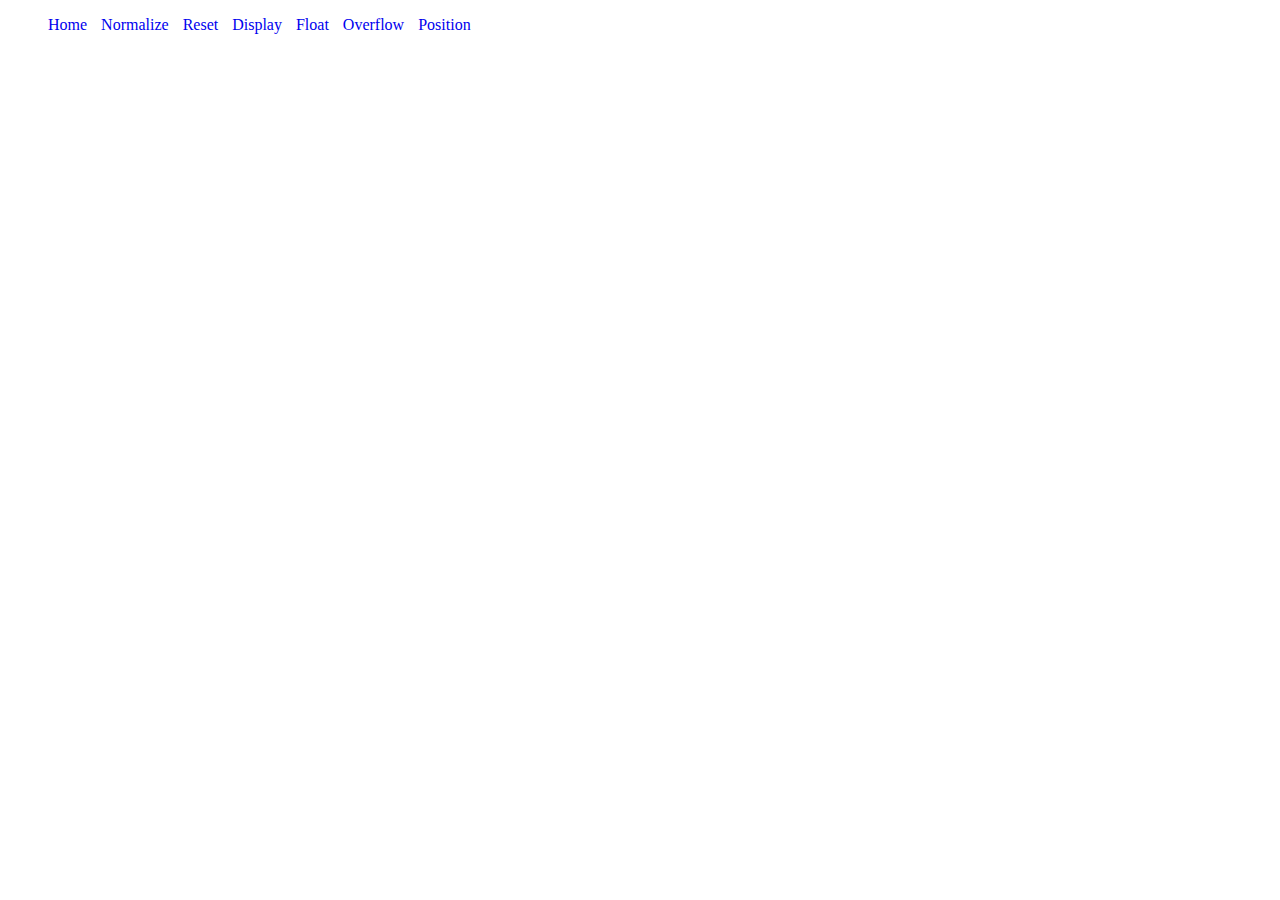
<file: index.html>
<!doctype html>
<html lang="en">
<head>
    <meta charset="UTF-8">
    <title>Home</title>
    <link rel="stylesheet" href="css/style.css">
</head>
<body>
<header>
    <ul>
        <li><a href="index.html">Home</a></li>
        <li><a href="pages/Normalize.html">Normalize</a></li>
        <li><a href="pages/Reset.html">Reset</a></li>
        <li><a href="pages/Display.html">Display</a></li>
        <li><a href="pages/Float.html">Float</a></li>
        <li><a href="pages/Overflow.html">Overflow</a></li>
        <li><a href="pages/Position.html">Position</a></li>
    </ul>
</header>
</body>
</html>
</file>
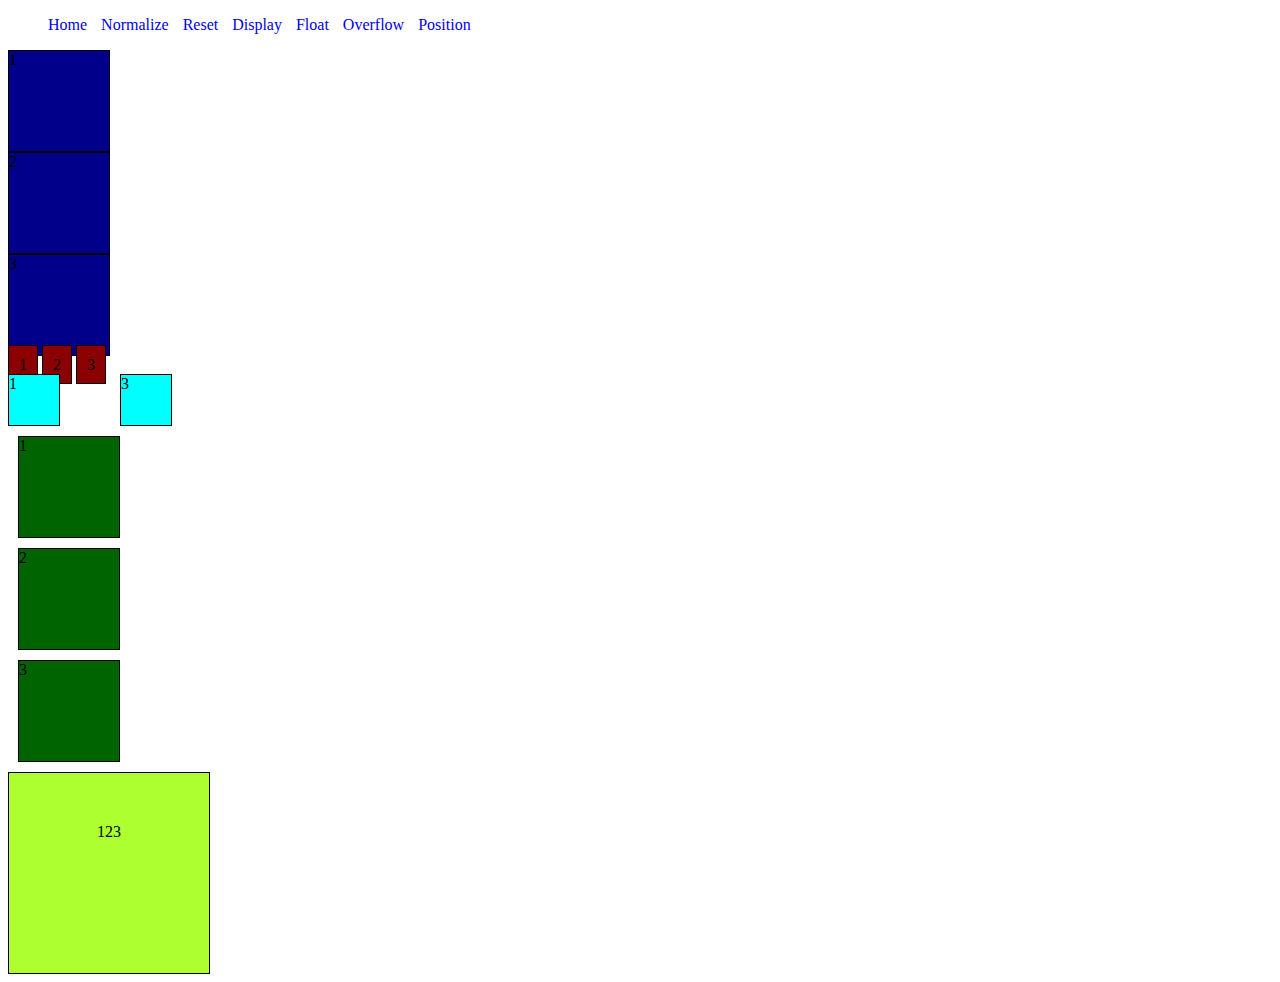
<file: pages/Display.html>
<!doctype html>
<html lang="en">
<head>
    <meta charset="UTF-8">
    <title>Display</title>
    <link rel="stylesheet" href="../css/style.css">
</head>
<body>
<header>
    <ul>
        <li><a href="../index.html">Home</a></li>
        <li><a href="Normalize.html">Normalize</a></li>
        <li><a href="Reset.html">Reset</a></li>
        <li><a href="Display.html">Display</a></li>
        <li><a href="Float.html">Float</a></li>
        <li><a href="Overflow.html">Overflow</a></li>
        <li><a href="Position.html">Position</a></li>
    </ul>
</header>
<div class="container-block">
    <div>1</div>
    <div>2</div>
    <div>3</div>
</div>
<div class="container-inline">
    <div>1</div>
    <div>2</div>
    <div>3</div>
</div>
<div class="container-inlineblock">
    <div>1</div>
    <div>2</div>
    <div>3</div>
</div>
<div class="container-flex">
    <div>1</div>
    <div>2</div>
    <div>3</div>
</div>
<div class="boxsizing">123</div>
</body>
</html>
</file>
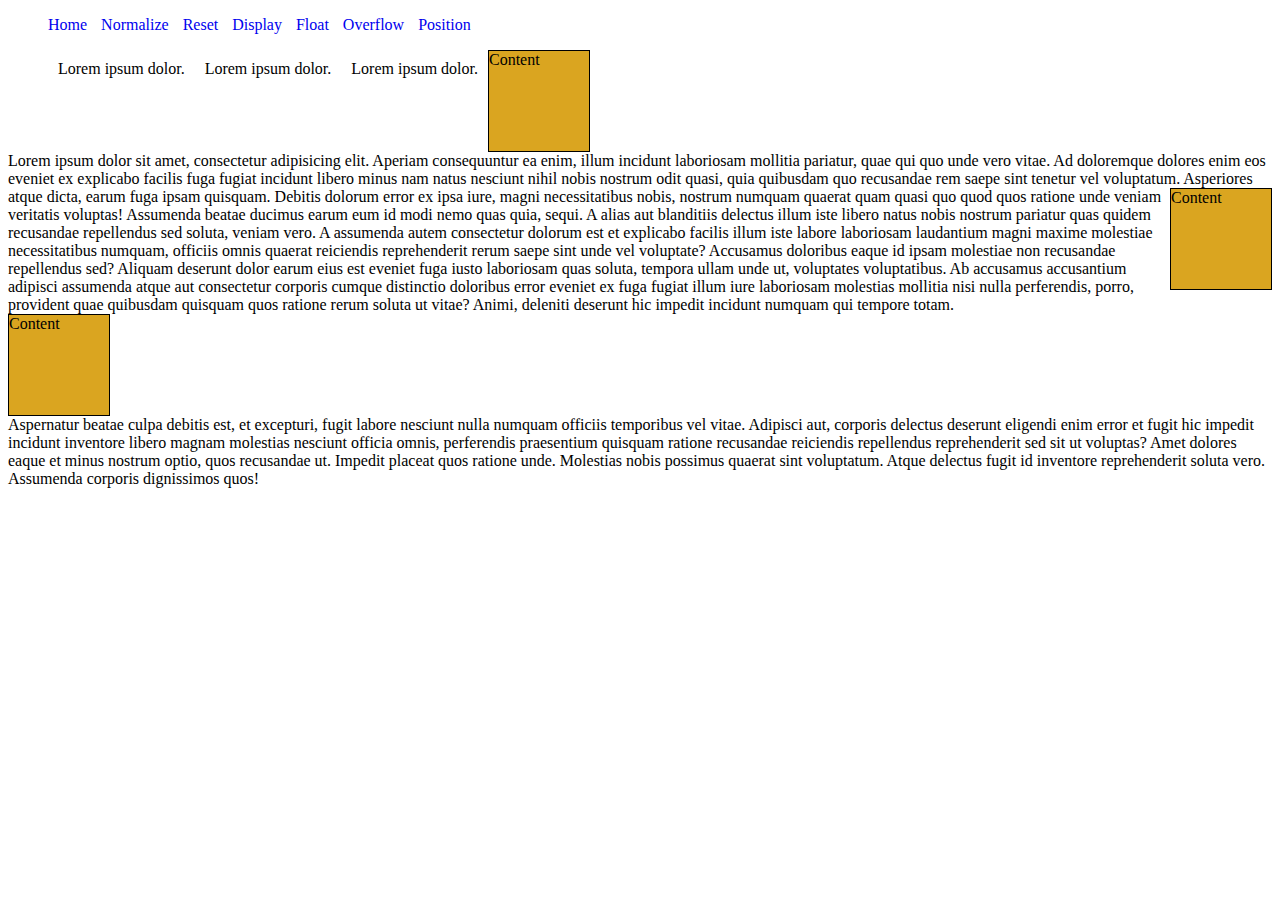
<file: pages/Float.html>
<!doctype html>
<html lang="en">
<head>
    <meta charset="UTF-8">
    <title>Float</title>
    <link rel="stylesheet" href="../css/style.css">
</head>
<body>
<header>
    <ul>
        <li><a href="../index.html">Home</a></li>
        <li><a href="Normalize.html">Normalize</a></li>
        <li><a href="Reset.html">Reset</a></li>
        <li><a href="Display.html">Display</a></li>
        <li><a href="Float.html">Float</a></li>
        <li><a href="Overflow.html">Overflow</a></li>
        <li><a href="Position.html">Position</a></li>
    </ul>
</header>
<ul>
    <li class="float">Lorem ipsum dolor.</li>
    <li class="float">Lorem ipsum dolor.</li>
    <li class="float">Lorem ipsum dolor.</li>
</ul>

<div class="fl">
    Content
</div>
<div class="clearfix"></div>
<div class="fltext">
    Lorem ipsum dolor sit amet, consectetur adipisicing elit. Aperiam consequuntur ea enim, illum incidunt laboriosam
    mollitia pariatur, quae qui quo unde vero vitae. Ad doloremque dolores enim eos eveniet ex explicabo facilis
    fuga fugiat incidunt libero minus nam natus nesciunt nihil nobis nostrum odit quasi, quia quibusdam quo recusandae
    rem saepe sint tenetur vel voluptatum. Asperiores atque dicta, earum fuga ipsam quisquam. Debitis dolorum error ex
    ipsa iure, magni necessitatibus nobis, nostrum numquam quaerat quam quasi quo quod quos ratione unde veniam
    <div class="flsecond">
        Content
    </div>
    veritatis voluptas! Assumenda beatae ducimus earum eum id modi nemo quas quia, sequi. A alias aut blanditiis
    delectus illum iste libero natus nobis nostrum pariatur quas quidem recusandae repellendus sed soluta, veniam vero.
    A assumenda autem consectetur dolorum est et explicabo facilis illum iste labore laboriosam laudantium magni maxime
    molestiae necessitatibus numquam, officiis omnis quaerat reiciendis reprehenderit rerum saepe sint unde vel
    voluptate? Accusamus doloribus eaque id ipsam molestiae non recusandae repellendus sed? Aliquam deserunt dolor
    earum eius est eveniet fuga iusto laboriosam quas soluta, tempora ullam unde ut, voluptates voluptatibus. Ab
    accusamus accusantium adipisci assumenda atque aut consectetur corporis cumque distinctio doloribus error eveniet
    ex fuga fugiat illum iure laboriosam molestias mollitia nisi nulla perferendis, porro, provident quae quibusdam
    quisquam quos ratione rerum soluta ut vitae? Animi, deleniti deserunt hic impedit incidunt numquam qui tempore
    totam.
    <div class="flthird">
        Content
    </div>
    Aspernatur beatae culpa debitis est, et excepturi, fugit labore nesciunt nulla numquam officiis temporibus
    vel vitae. Adipisci aut, corporis delectus deserunt eligendi enim error et fugit hic impedit incidunt inventore
    libero magnam molestias nesciunt officia omnis, perferendis praesentium quisquam ratione recusandae reiciendis
    repellendus reprehenderit sed sit ut voluptas? Amet dolores eaque et minus nostrum optio, quos recusandae ut.
    Impedit placeat quos ratione unde. Molestias nobis possimus quaerat sint voluptatum. Atque delectus fugit id
    inventore reprehenderit soluta vero. Assumenda corporis dignissimos quos!
</div>
</body>
</html>
</file>
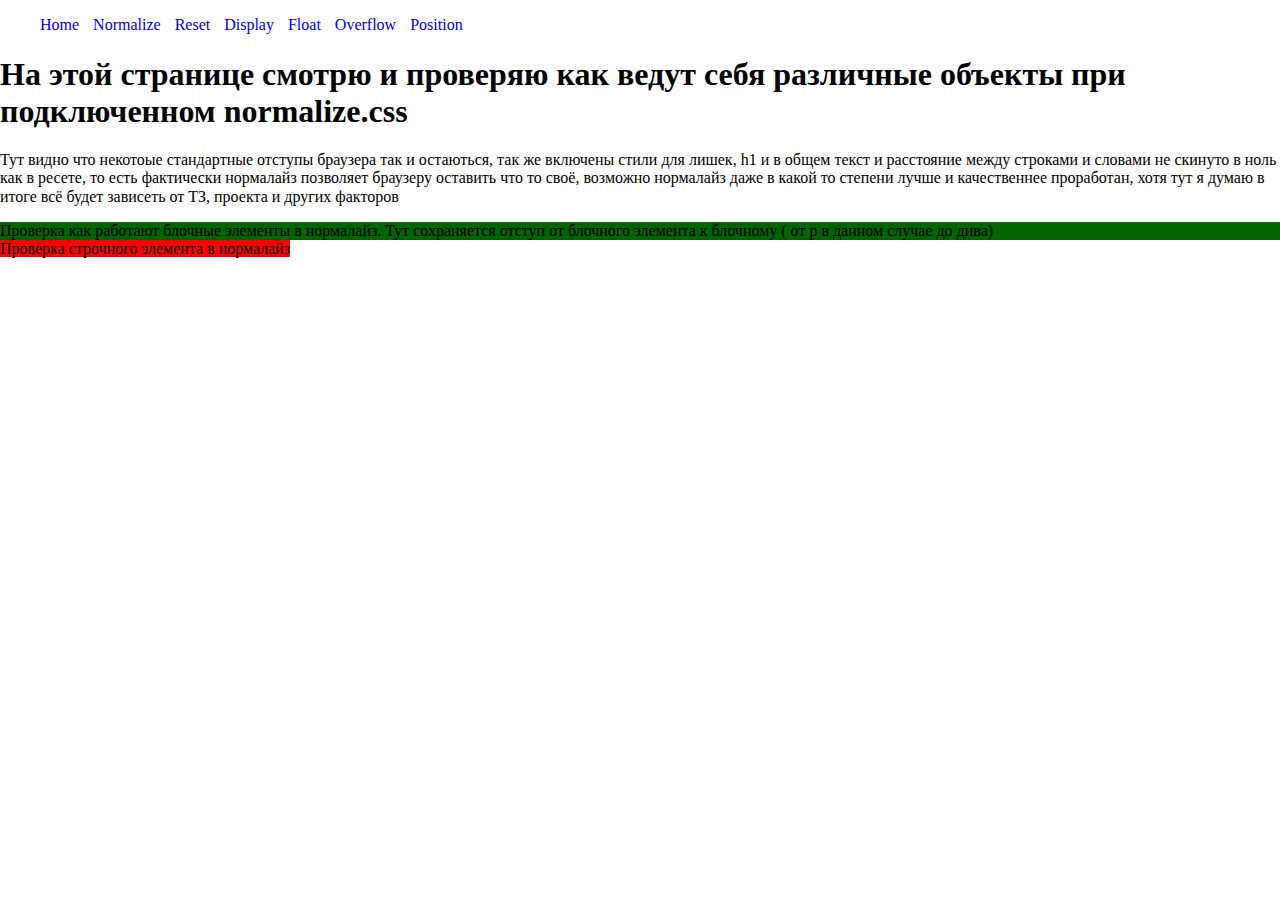
<file: pages/Normalize.html>
<!doctype html>
<html lang="en">
<head>
    <meta charset="UTF-8">
    <title>Normalize</title>
    <link rel="stylesheet" href="../css/normalize.css">
    <link rel="stylesheet" href="../css/style.css">
</head>
<body>
<header>
    <ul>
        <li><a href="../index.html">Home</a></li>
        <li><a href="Normalize.html">Normalize</a></li>
        <li><a href="Reset.html">Reset</a></li>
        <li><a href="Display.html">Display</a></li>
        <li><a href="Float.html">Float</a></li>
        <li><a href="Overflow.html">Overflow</a></li>
        <li><a href="Position.html">Position</a></li>
    </ul>
</header>
<h1>На этой странице смотрю и проверяю как ведут себя различные объекты при подключенном normalize.css</h1>
<p>Тут видно что некотоые стандартные отступы браузера так и остаються, так же включены стили для лишек,
    h1 и в общем текст и расстояние между строками и словами не скинуто в ноль как в ресете, то есть фактически
    нормалайз
    позволяет браузеру оставить что то своё, возможно нормалайз даже в какой то степени лучше и качественнее проработан,
    хотя тут я думаю в итоге всё будет зависеть от ТЗ, проекта и других факторов</p>
<div class="container-normalizeblock">
    Проверка как работают блочные элементы в нормалайз. Тут сохраняется отступ от блочного элемента к блочному ( от p
    в данном случае до дива)
</div>
<span class="container-normalizeinline">Проверка строчного элемента в нормалайз</span>
</body>
</html>
</file>
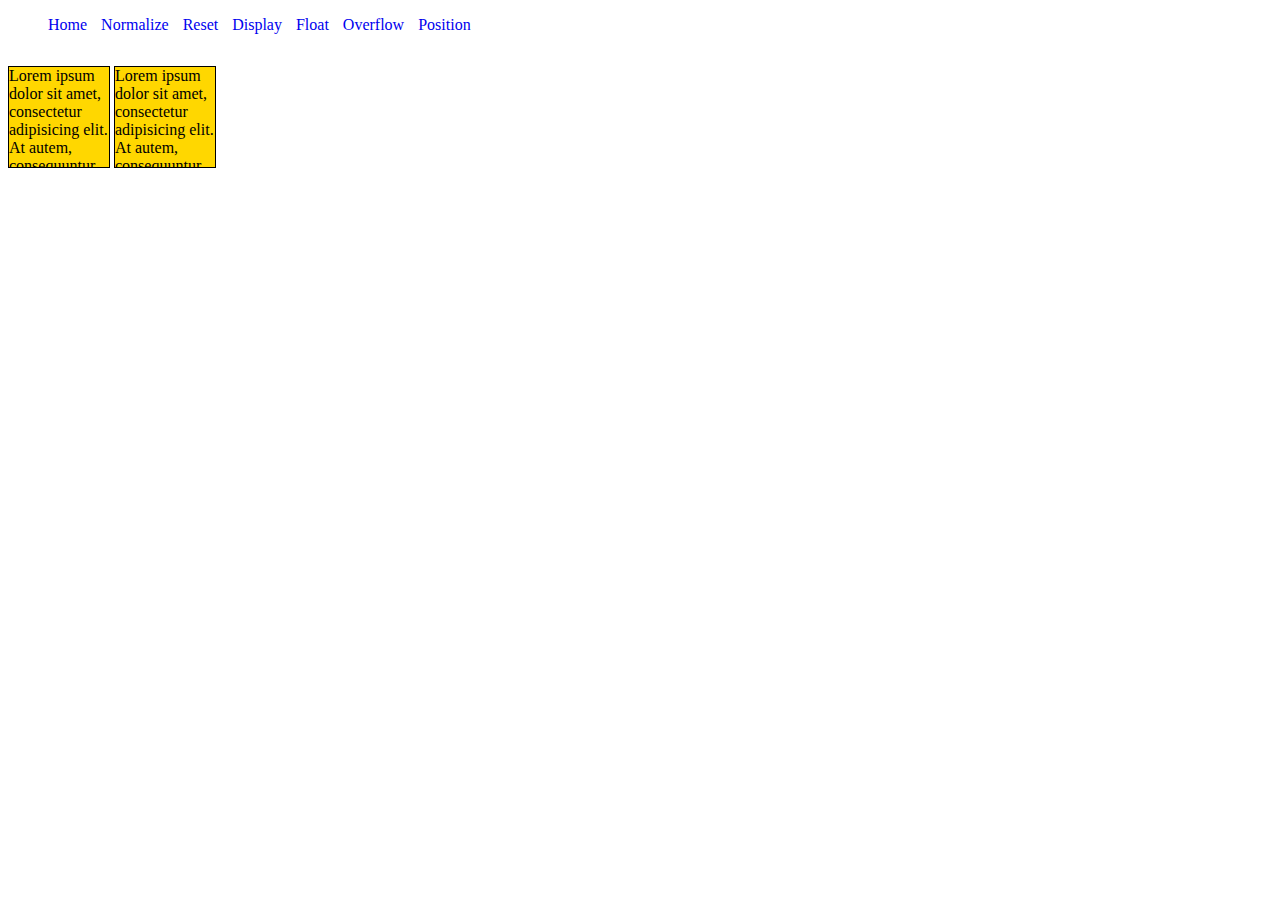
<file: pages/Overflow.html>
<!doctype html>
<html lang="en">
<head>
    <meta charset="UTF-8">
    <title>Overflow</title>
    <link rel="stylesheet" href="../css/style.css">
</head>
<body>
<header>
    <ul>
        <li><a href="../index.html">Home</a></li>
        <li><a href="Normalize.html">Normalize</a></li>
        <li><a href="Reset.html">Reset</a></li>
        <li><a href="Display.html">Display</a></li>
        <li><a href="Float.html">Float</a></li>
        <li><a href="Overflow.html">Overflow</a></li>
        <li><a href="Position.html">Position</a></li>
    </ul>
</header>
<div class="content">
    <p class="overflow">
        Lorem ipsum dolor sit amet, consectetur adipisicing elit. At autem, consequuntur dignissimos distinctio
        doloremque,
        error ipsum iusto libero maiores, maxime neque nostrum obcaecati praesentium quas quisquam temporibus voluptate.
        Iusto magni odio officiis perspiciatis unde! Aspernatur beatae consequatur doloremque dolores ducimus eum
        eveniet
        illo, in inventore ipsum iusto minus mollitia nam nesciunt numquam odit provident quam qui repellat, repellendus
        rerum veritatis voluptate. Eum excepturi reiciendis saepe, sequi suscipit tempora totam voluptate! Deleniti
        dolorum
        et eveniet facere hic illo modi mollitia nam rerum saepe! Accusamus adipisci aliquid asperiores assumenda cum,
        cumque fugit in iste itaque laudantium necessitatibus nemo provident quas quis quisquam, rem repudiandae veniam?
        At
        aut consectetur delectus distinctio enim error est eum eveniet excepturi, inventore minima minus non, officia,
        quae
        quas qui ratione reiciendis repellendus saepe velit. Asperiores consequuntur eos ipsa nam pariatur reiciendis
        rem?
        Aliquid architecto, asperiores assumenda atque aut consectetur consequuntur dolores incidunt ipsum non porro
        quaerat
        quas, sed sit sunt, ullam vel! Beatae commodi consectetur culpa est et expedita iusto molestiae sint ullam
        voluptatum! Dolore facilis id illo laboriosam pariatur, similique sit tempora voluptas? Magnam minus optio quasi
        similique temporibus. Cum debitis dolorem doloremque dolores, eveniet illo iusto laboriosam, laborum minima
        minus
        numquam odio rem repudiandae sapiente sed soluta veritatis. At deserunt distinctio doloremque ex facere facilis
        harum inventore ipsam ipsum laboriosam, nihil obcaecati odit officiis quaerat quam. Accusantium dicta enim ex
        inventore laudantium libero numquam odio, possimus quidem recusandae rerum, saepe voluptate voluptates. Adipisci
        commodi, consectetur cupiditate ducimus ea eius fuga illum ipsam, laboriosam, molestias nesciunt nobis quos rem
        repellendus sed vero vitae. Ad amet asperiores blanditiis commodi, consectetur deserunt eum ex impedit in ipsam,
        ipsum minima molestiae nihil optio perspiciatis placeat quae qui quis quo recusandae, reprehenderit saepe
        sapiente
        suscipit temporibus ut veniam vitae voluptatem! A adipisci, dolor dolorum in modi nam nostrum veritatis
        voluptatibus.
    </p>
    <p class="overflow">
        Lorem ipsum dolor sit amet, consectetur adipisicing elit. At autem, consequuntur dignissimos distinctio
        doloremque,
        error ipsum iusto libero maiores, maxime neque nostrum obcaecati praesentium quas quisquam temporibus voluptate.
        Iusto magni odio officiis perspiciatis unde! Aspernatur beatae consequatur doloremque dolores ducimus eum
        eveniet
        illo, in inventore ipsum iusto minus mollitia nam nesciunt numquam odit provident quam qui repellat, repellendus
        rerum veritatis voluptate. Eum excepturi reiciendis saepe, sequi suscipit tempora totam voluptate! Deleniti
        dolorum
        et eveniet facere hic illo modi mollitia nam rerum saepe! Accusamus adipisci aliquid asperiores assumenda cum,
        cumque fugit in iste itaque laudantium necessitatibus nemo provident quas quis quisquam, rem repudiandae veniam?
        At
        aut consectetur delectus distinctio enim error est eum eveniet excepturi, inventore minima minus non, officia,
        quae
        quas qui ratione reiciendis repellendus saepe velit. Asperiores consequuntur eos ipsa nam pariatur reiciendis
        rem?
        Aliquid architecto, asperiores assumenda atque aut consectetur consequuntur dolores incidunt ipsum non porro
        quaerat
        quas, sed sit sunt, ullam vel! Beatae commodi consectetur culpa est et expedita iusto molestiae sint ullam
        voluptatum! Dolore facilis id illo laboriosam pariatur, similique sit tempora voluptas? Magnam minus optio quasi
        similique temporibus. Cum debitis dolorem doloremque dolores, eveniet illo iusto laboriosam, laborum minima
        minus
        numquam odio rem repudiandae sapiente sed soluta veritatis. At deserunt distinctio doloremque ex facere facilis
        harum inventore ipsam ipsum laboriosam, nihil obcaecati odit officiis quaerat quam. Accusantium dicta enim ex
        inventore laudantium libero numquam odio, possimus quidem recusandae rerum, saepe voluptate voluptates. Adipisci
        commodi, consectetur cupiditate ducimus ea eius fuga illum ipsam, laboriosam, molestias nesciunt nobis quos rem
        repellendus sed vero vitae. Ad amet asperiores blanditiis commodi, consectetur deserunt eum ex impedit in ipsam,
        ipsum minima molestiae nihil optio perspiciatis placeat quae qui quis quo recusandae, reprehenderit saepe
        sapiente
        suscipit temporibus ut veniam vitae voluptatem! A adipisci, dolor dolorum in modi nam nostrum veritatis
        voluptatibus.
    </p>
</div>
</body>
</html>
</file>
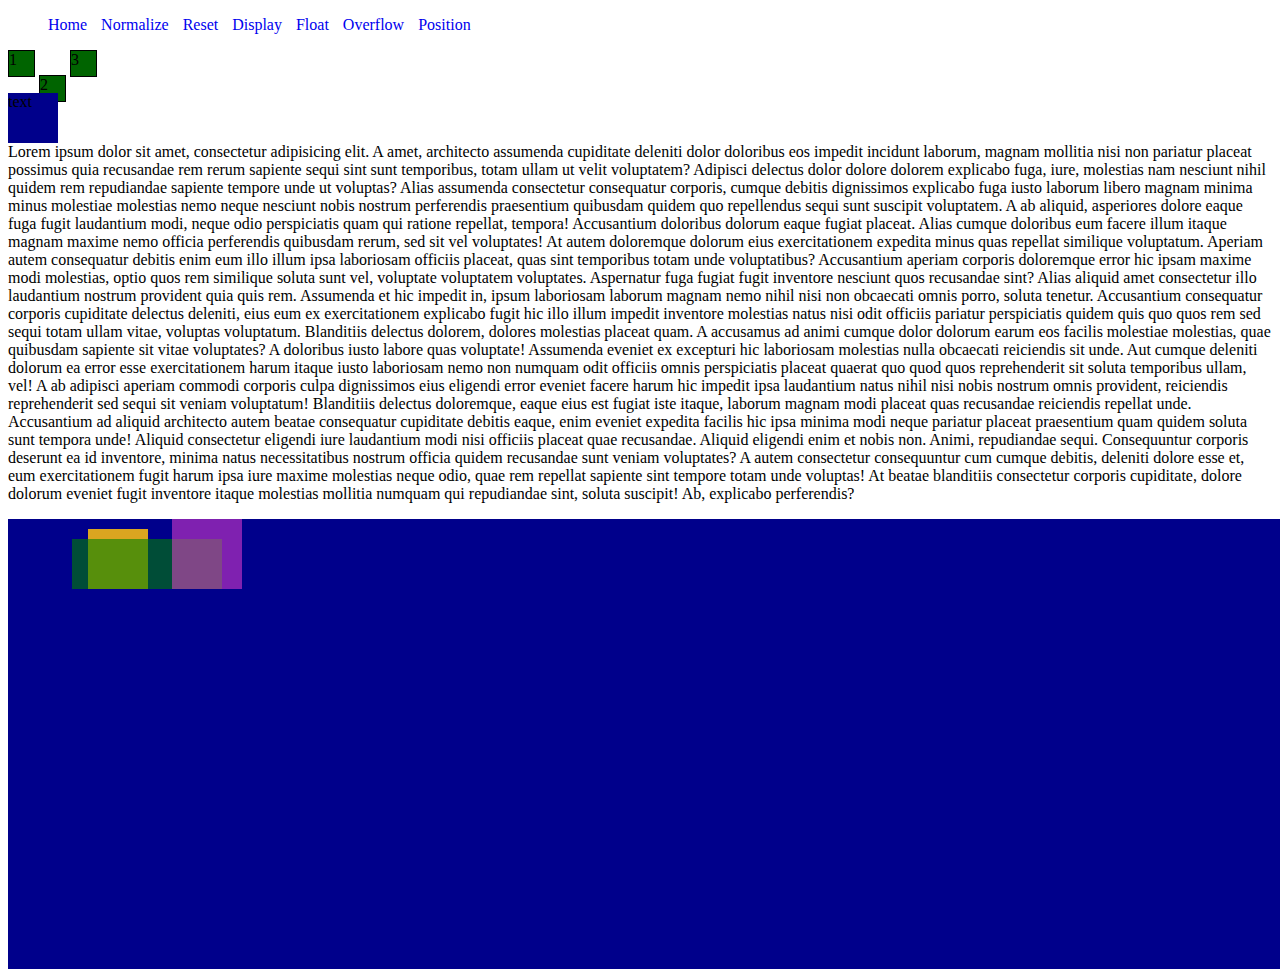
<file: pages/Position.html>
<!doctype html>
<html lang="en">
<head>
    <meta charset="UTF-8">
    <title>Position</title>
    <link rel="stylesheet" href="../css/style.css">
</head>
<body>
<header>
    <ul>
        <li><a href="../index.html">Home</a></li>
        <li><a href="Normalize.html">Normalize</a></li>
        <li><a href="Reset.html">Reset</a></li>
        <li><a href="Display.html">Display</a></li>
        <li><a href="Float.html">Float</a></li>
        <li><a href="Overflow.html">Overflow</a></li>
        <li><a href="Position.html">Position</a></li>
    </ul>
</header>
<div class="container-position">
    <div>1</div>
    <div>2</div>
    <div>3</div>
</div>
<div class="fixed">chat</div>
<p>
<div class="sticky">text</div>
Lorem ipsum dolor sit amet, consectetur adipisicing elit. A amet, architecto assumenda cupiditate deleniti dolor
doloribus eos impedit incidunt laborum, magnam mollitia nisi non pariatur placeat possimus quia recusandae rem rerum
sapiente sequi sint sunt temporibus, totam ullam ut velit voluptatem? Adipisci delectus dolor dolore dolorem
explicabo fuga, iure, molestias nam nesciunt nihil quidem rem repudiandae sapiente tempore unde ut voluptas? Alias
assumenda consectetur consequatur corporis, cumque debitis dignissimos explicabo fuga iusto laborum libero magnam
minima minus molestiae molestias nemo neque nesciunt nobis nostrum perferendis praesentium quibusdam quidem quo
repellendus sequi sunt suscipit voluptatem. A ab aliquid, asperiores dolore eaque fuga fugit laudantium modi, neque
odio perspiciatis quam qui ratione repellat, tempora! Accusantium doloribus dolorum eaque fugiat placeat. Alias
cumque doloribus eum facere illum itaque magnam maxime nemo officia perferendis quibusdam rerum, sed sit vel
voluptates! At autem doloremque dolorum eius exercitationem expedita minus quas repellat similique voluptatum.
Aperiam autem consequatur debitis enim eum illo illum ipsa laboriosam officiis placeat, quas sint temporibus totam
unde voluptatibus? Accusantium aperiam corporis doloremque error hic ipsam maxime modi molestias, optio quos rem
similique soluta sunt vel, voluptate voluptatem voluptates. Aspernatur fuga fugiat fugit inventore nesciunt quos
recusandae sint? Alias aliquid amet consectetur illo laudantium nostrum provident quia quis rem. Assumenda et hic
impedit in, ipsum laboriosam laborum magnam nemo nihil nisi non obcaecati omnis porro, soluta tenetur. Accusantium
consequatur corporis cupiditate delectus deleniti, eius eum ex exercitationem explicabo fugit hic illo illum impedit
inventore molestias natus nisi odit officiis pariatur perspiciatis quidem quis quo quos rem sed sequi totam ullam
vitae, voluptas voluptatum. Blanditiis delectus dolorem, dolores molestias placeat quam. A accusamus ad animi cumque
dolor dolorum earum eos facilis molestiae molestias, quae quibusdam sapiente sit vitae voluptates? A doloribus iusto
labore quas voluptate! Assumenda eveniet ex excepturi hic laboriosam molestias nulla obcaecati reiciendis sit unde.
Aut cumque deleniti dolorum ea error esse exercitationem harum itaque iusto laboriosam nemo non numquam odit
officiis omnis perspiciatis placeat quaerat quo quod quos reprehenderit sit soluta temporibus ullam, vel! A ab
adipisci aperiam commodi corporis culpa dignissimos eius eligendi error eveniet facere harum hic impedit ipsa
laudantium natus nihil nisi nobis nostrum omnis provident, reiciendis reprehenderit sed sequi sit veniam voluptatum!
Blanditiis delectus doloremque, eaque eius est fugiat iste itaque, laborum magnam modi placeat quas recusandae
reiciendis repellat unde. Accusantium ad aliquid architecto autem beatae consequatur cupiditate debitis eaque, enim
eveniet expedita facilis hic ipsa minima modi neque pariatur placeat praesentium quam quidem soluta sunt tempora
unde! Aliquid consectetur eligendi iure laudantium modi nisi officiis placeat quae recusandae. Aliquid eligendi enim
et nobis non. Animi, repudiandae sequi. Consequuntur corporis deserunt ea id inventore, minima natus necessitatibus
nostrum officia quidem recusandae sunt veniam voluptates? A autem consectetur consequuntur cum cumque debitis,
deleniti dolore esse et, eum exercitationem fugit harum ipsa iure maxime molestias neque odio, quae rem repellat
sapiente sint tempore totam unde voluptas! At beatae blanditiis consectetur corporis cupiditate, dolore dolorum
eveniet fugit inventore itaque molestias mollitia numquam qui repudiandae sint, soluta suscipit! Ab, explicabo
perferendis?
</p>
<div class="contentpos">
    <div class="positionfirst"></div>
    <div class="positionsecond"></div>
    <div class="positionthird"></div>
</div>
</body>
</html>
</file>
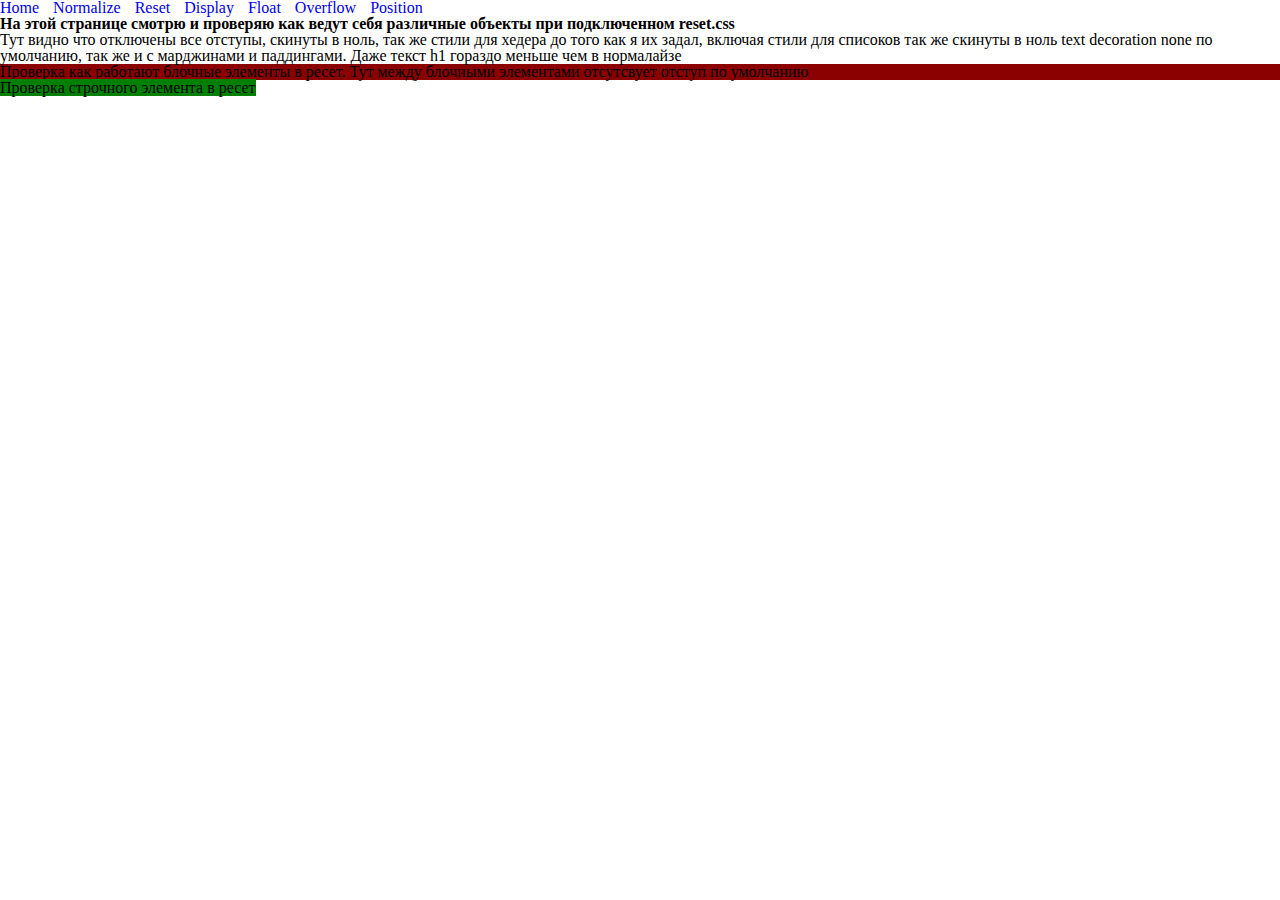
<file: pages/Reset.html>
<!doctype html>
<html lang="en">
<head>
    <meta charset="UTF-8">
    <title>Reset</title>
    <link rel="stylesheet" href="../css/reset.css">
    <link rel="stylesheet" href="../css/style.css">
</head>
<body>
<header>
    <ul>
        <li><a href="../index.html">Home</a></li>
        <li><a href="Normalize.html">Normalize</a></li>
        <li><a href="Reset.html">Reset</a></li>
        <li><a href="Display.html">Display</a></li>
        <li><a href="Float.html">Float</a></li>
        <li><a href="Overflow.html">Overflow</a></li>
        <li><a href="Position.html">Position</a></li>
    </ul>
</header>
<h1>На этой странице смотрю и проверяю как ведут себя различные объекты при подключенном reset.css</h1>
<p>Тут видно что отключены все отступы, скинуты в ноль, так же стили для хедера до того как я их задал, включая стили
    для списоков так же скинуты в ноль text decoration none по умолчанию, так же и с марджинами и паддингами. Даже текст
    h1 гораздо меньше чем в нормалайзе</p>
<div class="container-resetblock">
    Проверка как работают блочные элементы в ресет. Тут между блочными элементами отсутсвует отступ по умолчанию
</div>
<span class="container-resetinline">Проверка строчного элемента в ресет</span>
</body>
</html>
</file>
<file: css/style.css>
header ul li {
    display: inline-block;
    text-decoration: none;
    margin-right: 10px;
}

header ul li a {
    text-decoration: none;
}

.container-normalizeblock {
    background-color: darkgreen;
}

.container-normalizeinline {
    background-color: red;
}

.container-resetblock {
    background-color: darkred;
}

.container-resetinline {
    background-color: green;
}

.container-block div {
    display: block;
    width: 100px;
    height: 100px;
    background-color: darkblue;
    border: 1px solid black;

}

.container-inline div {
    display: inline;
    background-color: darkred;
    border: 1px solid black;
    padding: 10px;
}

.container-inlineblock div {
    display: inline-block;
    background-color: aqua;
    border: 1px solid black;
    height: 50px;
    width: 50px;
}

.container-inlineblock div:nth-child(2n) {
    visibility: hidden;
}

.container-flex div {
    display: flex;
    width: 100px;
    height: 100px;
    background-color: darkgreen;
    border: 1px solid black;
    margin: 10px;
}

.boxsizing {
    background-color: greenyellow;
    border: 1px solid black;
    width: 100px;
    height: 100px;
    padding: 50px;
    /*padding: 10px;*/
    text-align: center;
    box-sizing: content-box;
}

.fl {
    background-color: goldenrod;
    width: 100px;
    height: 100px;
    border: 1px solid black;
    float: left;
}

.flsecond {
    background-color: goldenrod;
    width: 100px;
    height: 100px;
    border: 1px solid black;
    float: right;
}

.flthird {
    background-color: goldenrod;
    width: 100px;
    height: 100px;
    border: 1px solid black;
    float: none;
}

.float {
    float: left;
    padding: 10px;
}

ul li {
    list-style: none;
}

.clearfix {
    clear: both;
    margin: 10px;
}

.overflow {
    background-color: gold;
    height: 100px;
    width: 100px;
    border: 1px solid black;
    overflow: scroll;
    display: inline-block;
}

.content p:nth-child(2) {
    overflow: hidden;
}

.content p:nth-child(3) {
    overflow-x: scroll;
}

.sticky {
    position: sticky;
    top: 10px;
    height: 50px;
    width: 50px;
    background-color: darkblue;
}

.fixed {
    position: fixed;
    bottom: 0px;
    right: 0px;
    width: 30px;
    height: 30px;
    background-color: green;
}

.container-position div {
    display: inline-block;
    background-color: darkgreen;
    border: 1px solid black;
    width: 25px;
    height: 25px;
}

.container-position div:nth-child(2) {
    position: relative;
    top: 25px;
}

.container-position div {
    position: sticky;
}

.contentpos div {
    display: inline-block;
}

.contentpos {
    background-color: darkblue;
    position: absolute;
    width: 100%;
    height: 50%;

}

.positionfirst {
    position: relative;
    left: 80px;
    height: 60px;
    width: 60px;
    background-color: goldenrod;
}

.positionsecond {
    height: 50px;
    width: 150px;
    opacity: 0.6;
    background-color: green;
}

.positionthird {
    position: relative;
    left: -54px;
    opacity: 0.5;
    height: 70px;
    width: 70px;
    background-color: #fd41d5
}
</file>
